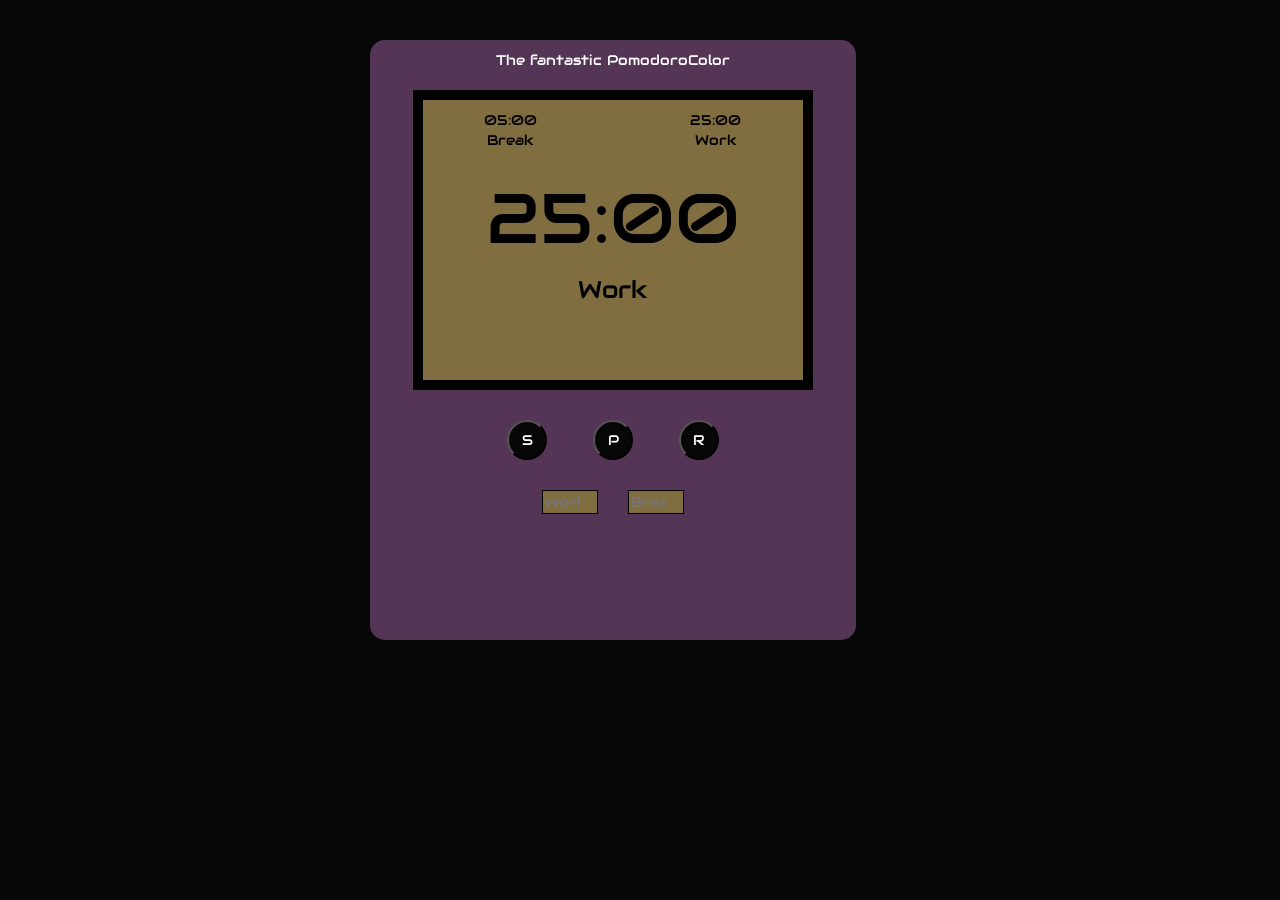
<file: index.html>
<!DOCTYPE html>
<html lang="en" dir="ltr">
  <head>
    <meta charset="utf-8">
    <title></title>
    <link href="https://fonts.googleapis.com/css?family=Audiowide" rel="stylesheet">
    <link rel="stylesheet" href="https://maxcdn.bootstrapcdn.com/bootstrap/3.3.7/css/bootstrap.min.css" integrity="sha384-BVYiiSIFeK1dGmJRAkycuHAHRg32OmUcww7on3RYdg4Va+PmSTsz/K68vbdEjh4u" crossorigin="anonymous">
    <link rel="stylesheet" type="text/css" href="pomodoroColor.css">
  </head>
  <body>
    <div class="container">
      <div class="col-md-6 col-md-offset-3 col-xs-12">
        <div id="case">
                <p class="text-center" id="name">The fantastic PomodoroColor</p>
          <div class="row">
            <div class="col-md-10 col-md-offset-1 col-xs-10 col-xs-offset-1 bordertop">
              <div id="screen">
                <div class="row" id="#optionsDisplay">
                  <div class="col-xs-6">
                    <p class="text-center bordertop"><span id="breakOptionDisplay">05:00</span></br>Break</p>
                  </div>
                  <div class="col-xs-6">
                    <p class="text-center bordertop"><span id="workOptionDisplay">25:00</span></br>Work</p>
                  </div>
                </div>
                <div class="row">
                  <h1 class="text-center" id="timerDisplay">25:00</h1>
                  <h3 class="text-center" id="modeDisplay">Work</h3>
                </div>
              </div>
            </div>
          </div>
          <div class="row">
            <div class="col-xs-2 col-xs-offset-3">
              <button class="round" id="start">S</button>
            </div>
            <div class="col-xs-2">
              <button class="round" id="pause">P</button>
            </div>
            <div class="col-xs-2">
              <button class="round" id="reset">R</button>
            </div>
          </div>
          <div class="row">
            <div class="col-xs-2 col-xs-offset-4">
              <input type="number" placeholder="Work" id="workInput" min="1"/>
            </div>
            <div class="col-xs-2">
              <input type="number" placeholder="Break" id="breakInput" min="1"/>
            </div>
          </div>
        </div>
      </div>
    </div>
    <script src="pomodoroColor.js"></script>
  </body>
</html>
</file>
<file: pomodoroColor.css>
body {
  background-color: #070707;
  font-family: 'Audiowide', cursive;
  color: black;
}

#case {
  height: 600px;
  width: 90%;
  background-color: #553555;
  border-radius: 15px;
}
.container {
  margin-top: 40px;
}

#screen {
  background-color: #806d40;
  width: 100%;
  height: 300px;
  border: 10px solid black;
}

.bordertop {
  margin-top: 10px;
}

#timerDisplay {
  font-size: 5em;
}

.round {
  height: 40px;
  width: 40px;
  border-radius: 50%;
  background: #070707;
  margin: 30px auto;
  display: block;
  outline: none;
  color: white;
}

input{
  width: 100%;
  margin: 0 auto;
  outline: none;
  background-color: #806d40;
  border: none;
  border: 1px solid black;
  color: black;
  text-align: center;
}

#name{
  color: white;
  padding-top: 10px;
}
</file>
